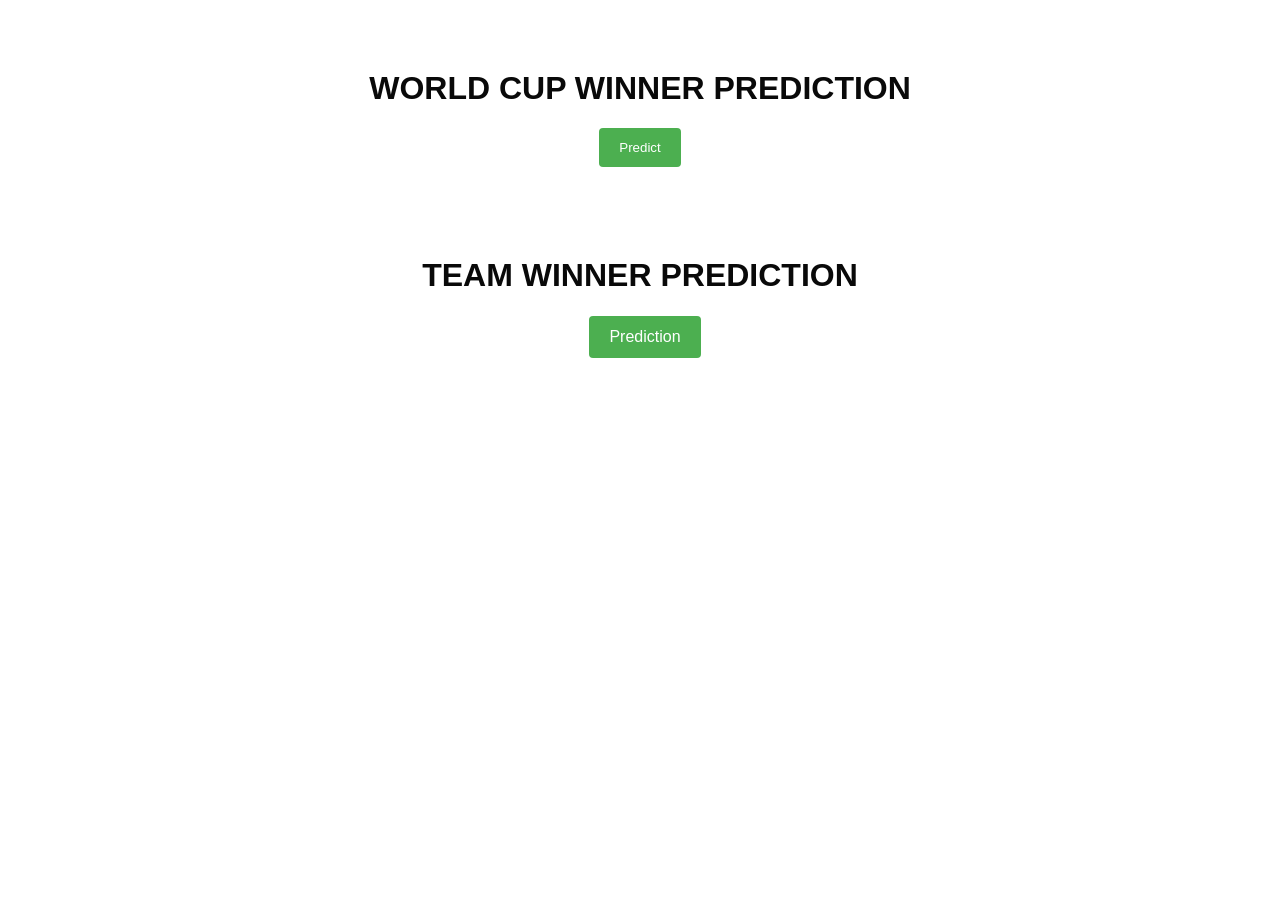
<file: templates/index.html>
<!--
<!DOCTYPE html>
<html lang="en">
<head>
    <meta charset="UTF-8">
    <meta name="viewport" content="width=device-width, initial-scale=1.0">
    <title>Football Prediction</title>
</head>
<body>
    <h1>Football Prediction</h1>
    <form action="/predict" method="get">
        <input type="submit" value="Predict">
        <li><a href="http://127.0.0.1:5000/index1">wining pridction</a></li>
    </form>
</body>
</html>

-->
<!DOCTYPE html>
<html lang="en">
<head>
    <meta charset="UTF-8">
    <meta name="viewport" content="width=device-width, initial-scale=1.0">
    <title>Football Prediction</title>
    <style>
        body {
            margin: 0;
            padding: 0;
            /*background:"5-cupvangworldcupnu_jfew";*/
            background-image: url('https://frontofficesports.com/wp-content/uploads/2023/03/FOS-PM-23-3.6-FIFA-Womens-World-Cup.jpg?quality=100'); /* Replace 'background.jpg' with the path to your background image */
            /*background-image: url('new football wining team prediction 1/5-cupvangworldcupnu_jfew.jpg'); /* Replace 'background.jpg' with the path to your background image */
            background-size: cover;
            
            font-family: Arial, sans-serif;
            color: #090909;
        }

        .container {
            max-width: 800px;
            margin: 0 auto;
            padding: 20px;
            /*background-color: rgba(255, 255, 255, 0.7); /* Set background color with opacity */
            text-align: center;
        }

        h1 {
            margin-top: 50px;
        }

        form {
            margin-top: 20px;
        }

        input[type="submit"], .button {
            background-color: #4CAF50;
            color: white;
            padding: 12px 20px;
            border: none;
            border-radius: 4px;
            cursor: pointer;
            transition: background-color 0.3s ease;
        }

        input[type="submit"]:hover, .button:hover {
            background-color: #45a049;
        }

        a.button {
            display: inline-block;
            margin-left: 10px;
            text-decoration: none;
        }
    </style>
</head>
<body>
    <div class="container">
        <h1>WORLD CUP WINNER PREDICTION</h1>
        <form action="/predict" method="get">
            <input type="submit" value="Predict">
        </form>
    </div>

    <div class="container">
        <h1>TEAM WINNER PREDICTION</h1>
        <form >
            <a href="http://127.0.0.1:5000/index1" class="button">Prediction</a>
        </form>
    </div>

</body>
</html>
</file>
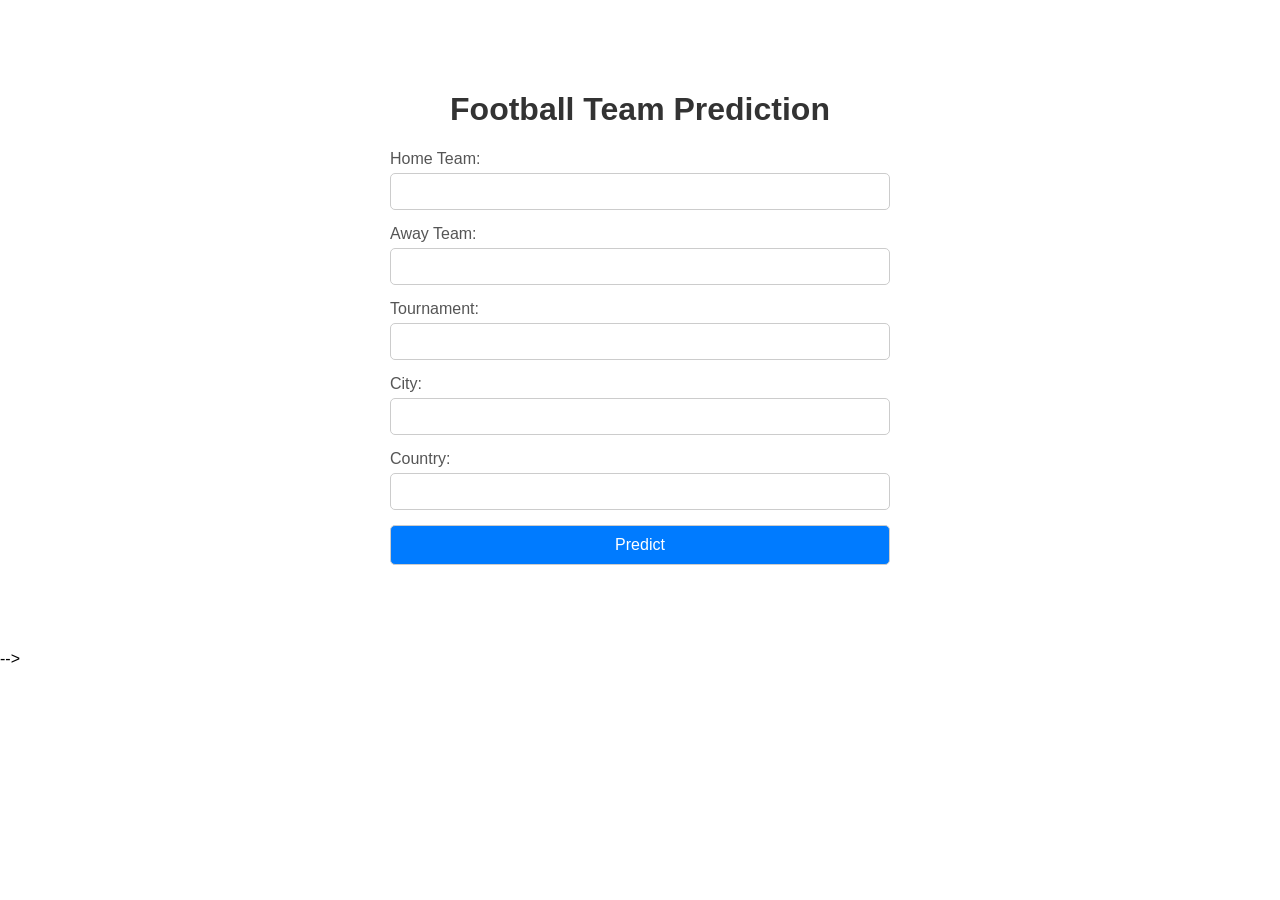
<file: templates/index1.html>
<!--
<!DOCTYPE html>
<html>
<head>
    <title>Football Team Prediction</title>
</head>
<body>
    <h1>Football Team Prediction</h1>
    <form action="/predict1" method="post">
        <label for="home_team">Home Team:</label>
        <input type="text" name="home_team" required><br>

        <label for="away_team">Away Team:</label>
        <input type="text" name="away_team" required><br>

        <label for="tournament">Tournament:</label>
        <input type="text" name="tournament" required><br>

        <label for="city">City:</label>
        <input type="text" name="city" required><br>

        <label for="country">Country:</label>
        <input type="text" name="country" required><br>

        <label for="neutral">Neutral (1 for True, 0 for False):</label>
        <input type="number" name="neutral" required><br>

        <label for="year">Year:</label>
        <input type="number" name="year" required><br>

        <label for="month">Month:</label>
        <input type="text" name="month" required><br>

        <label for="day">Day:</label>
        <input type="number" name="day" required><br>

        <label for="continent">Continent:</label>
        <input type="text" name="continent" required><br>

        <label for="max_temp">Maximum Temperature (Month):</label>
        <input type="number" name="max_temp" required><br>

        <label for="min_temp">Minimum Temperature (Month):</label>
        <input type="number" name="min_temp" required><br>

        <label for="home_team_rank">Home Team Rank:</label>
        <input type="number" name="home_team_rank" required><br>

        <label for="away_team_rank">Away Team Rank:</label>
        <input type="number" name="away_team_rank" required><br>
        <input type="submit" value="predict1">
    </form>
</body>
</html>
-->
<!--
<!DOCTYPE html>
<html>
<head>
    <title>Football Team Prediction</title>
    <style>
        body {
            font-family: Arial, sans-serif;
            background-color: #f2f2f2;
            padding: 20px;
        }

        h1 {
            text-align: center;
            color: #333;
        }

        form {
            background-color: #fff;
            padding: 20px;
            border-radius: 10px;
            box-shadow: 0 4px 8px rgba(0, 0, 0, 0.1);
            max-width: 500px;
            margin: 0 auto;
        }

        label {
            font-weight: bold;
            display: block;
            margin-bottom: 5px;
        }

        input[type="text"],
        input[type="number"] {
            width: calc(100% - 12px);
            padding: 8px;
            margin-bottom: 10px;
            border: 1px solid #ccc;
            border-radius: 4px;
            box-sizing: border-box;
            font-size: 16px;
        }

        input[type="submit"] {
            width: 100%;
            background-color: #007bff;
            color: #fff;
            border: none;
            border-radius: 4px;
            padding: 10px;
            cursor: pointer;
            font-size: 16px;
            transition: background-color 0.3s ease;
        }

        input[type="submit"]:hover {
            background-color: #0056b3;
        }
    </style>
</head>
<body>
    <h1>Football Team Prediction</h1>
    <form action="/predict1" method="post">
        <label for="home_team">Home Team:</label>
        <input type="text" name="home_team" required><br>

        <label for="away_team">Away Team:</label>
        <input type="text" name="away_team" required><br>

        <label for="tournament">Tournament:</label>
        <input type="text" name="tournament" required><br>

        <label for="city">City:</label>
        <input type="text" name="city" required><br>

        <label for="country">Country:</label>
        <input type="text" name="country" required><br>

        <label for="neutral">Neutral (1 for True, 0 for False):</label>
        <input type="number" name="neutral" required><br>

        <label for="year">Year:</label>
        <input type="number" name="year" required><br>

        <label for="month">Month:</label>
        <input type="text" name="month" required><br>

        <label for="day">Day:</label>
        <input type="number" name="day" required><br>

        <label for="continent">Continent:</label>
        <input type="text" name="continent" required><br>

        <label for="max_temp">Maximum Temperature (Month):</label>
        <input type="number" name="max_temp" required><br>

        <label for="min_temp">Minimum Temperature (Month):</label>
        <input type="number" name="min_temp" required><br>

        <label for="home_team_rank">Home Team Rank:</label>
        <input type="number" name="home_team_rank" required><br>

        <label for="away_team_rank">Away Team Rank:</label>
        <input type="number" name="away_team_rank" required><br>
        <input type="submit" value="Predict">
    </form>
</body>
</html>
-->


<!DOCTYPE html>
<html>
<head>
    <title>Football Team Prediction</title>
    <style>
        body {
            font-family: Arial, sans-serif;
            background-image: url('https://media.cnn.com/api/v1/images/stellar/prod/230718090531-usa-women-world-cup-winners-2019.jpg?c=original'); /* Replace 'your_image_path.jpg' with the path to your image */
            background-size: cover;
            background-position: center;
            margin: 0;
            padding: 0;
        }
        .container {
            max-width: 500px;
            margin: 50px auto;
            background-color: rgba(255, 255, 255, 0.8); /* Adjust the opacity as needed */
            padding: 20px;
            border-radius: 10px;
            /*box-shadow: 0 0 10px rgba(0, 0, 0, 0.1);*/
        }
        h1 {
            text-align: center;
            color: #333;
        }
        label {
            display: block;
            margin-bottom: 5px;
            color: #555;
        }
        input[type="text"],
        input[type="number"],
        input[type="submit"] {
            width: 100%;
            padding: 10px;
            margin-bottom: 15px;
            border: 1px solid #ccc;
            border-radius: 5px;
            box-sizing: border-box;
        }
        input[type="submit"] {
            background-color: #007bff;
            color: #fff;
            font-size: 16px;
            cursor: pointer;
            transition: background-color 0.3s ease;
        }
        input[type="submit"]:hover {
            background-color: #0056b3;
        }
    </style>
</head>
<body>
    <div class="container">
        <h1>Football Team Prediction</h1>
        <form action="/predict1" method="post">
            <label for="home_team">Home Team:</label>
            <input type="text" name="home_team" required><br>

            <label for="away_team">Away Team:</label>
            <input type="text" name="away_team" required><br>

            <label for="tournament">Tournament:</label>
            <input type="text" name="tournament" required><br>

            <label for="city">City:</label>
            <input type="text" name="city" required><br>

            <label for="country">Country:</label>
            <input type="text" name="country" required><br>

           
            <input type="hidden" name="neutral" value="1">
            <input type="hidden" name="year" value="2024">
            <input type="hidden" name="month" value="May">
            <input type="hidden" name="day" value="1">
            <input type="hidden" name="continent" value="Europe">
            <input type="hidden" name="max_temp" value="35">
            <input type="hidden" name="min_temp" value="35">
            <input type="hidden" name="home_team_rank" value="13">
            <input type="hidden" name="away_team_rank" value="13">

            <input type="submit" value="Predict">
        </form>
    </div>
</body>
</html>
-->
</file>
